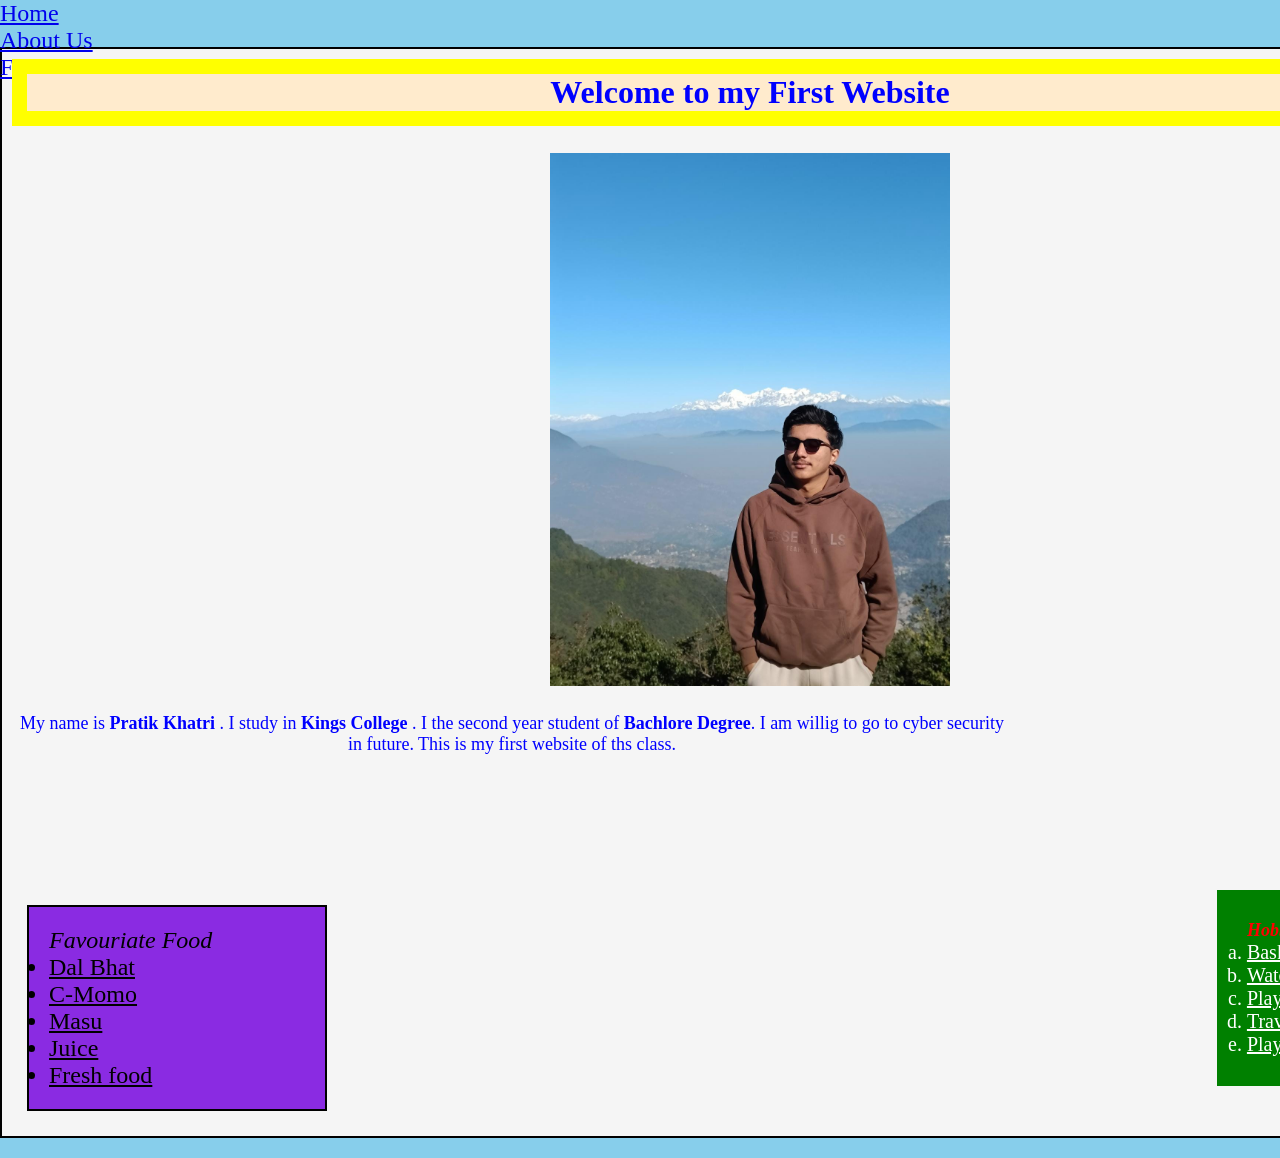
<file: index.html>
<!DOCTYPE html>
<html lang="en">
<head>
   <style>
      h3{
         color: red;
      }
   </style>
    <meta charset="UTF-8">
    <meta name="viewport" content="width=device-width, initial-scale=1.0">
    <title>Document</title>
    <link rel="stylesheet" href="style.css">
</head>
<body>
    <header>
      <ul>
   <nav class="navbar">
    <a href="index.html"> Home </a><br>
    <a href="about.html"> About Us </a><br>
     <a href="feedback.html"> Feedback </a> <br>
   </nav>
      </ul>
      <br>
</header>
<section>
   <main class="main">
   <div class="sticky">
    <h1 id="header"><b> Welcome to my First Website</b> </h1>
   </div>
    <br>
    <img width="400px" src="./image.jpg" alt="" class="image">
    <br>
    <p class="paragraph">  My name is <strong> Pratik Khatri </strong>. I study in <strong> Kings College </strong>. I the second year student of <strong>Bachlore Degree</strong>. I am willig to go to cyber security in future. This is my first website of ths class. </p> <br>
    </div>
    <br>
    <br>
    <div class="box">
 <h3><i> Hobbies </i> </h3>
 <ol type="a">
    <u>
    <li> Basketball </li>
    <li> Watching Movies </li>
    <li> Playing Games </li>
    <li> Travelling </li>
    <li> Playing video Games </li>
    </u>
 </ol>
    </div>
<br>
<br>
 <div class="box-model"> 

   <i> Favouriate Food </i> 
 <ul> 
    <u>
    <li> Dal Bhat </li>
    <li> C-Momo </li>
    <li> Masu </li>
    <li> Juice </li>
    <li> Fresh food </li>
    </u>
 </ul>
 </div>
    </main>
</section>
</body>
</html>
</file>
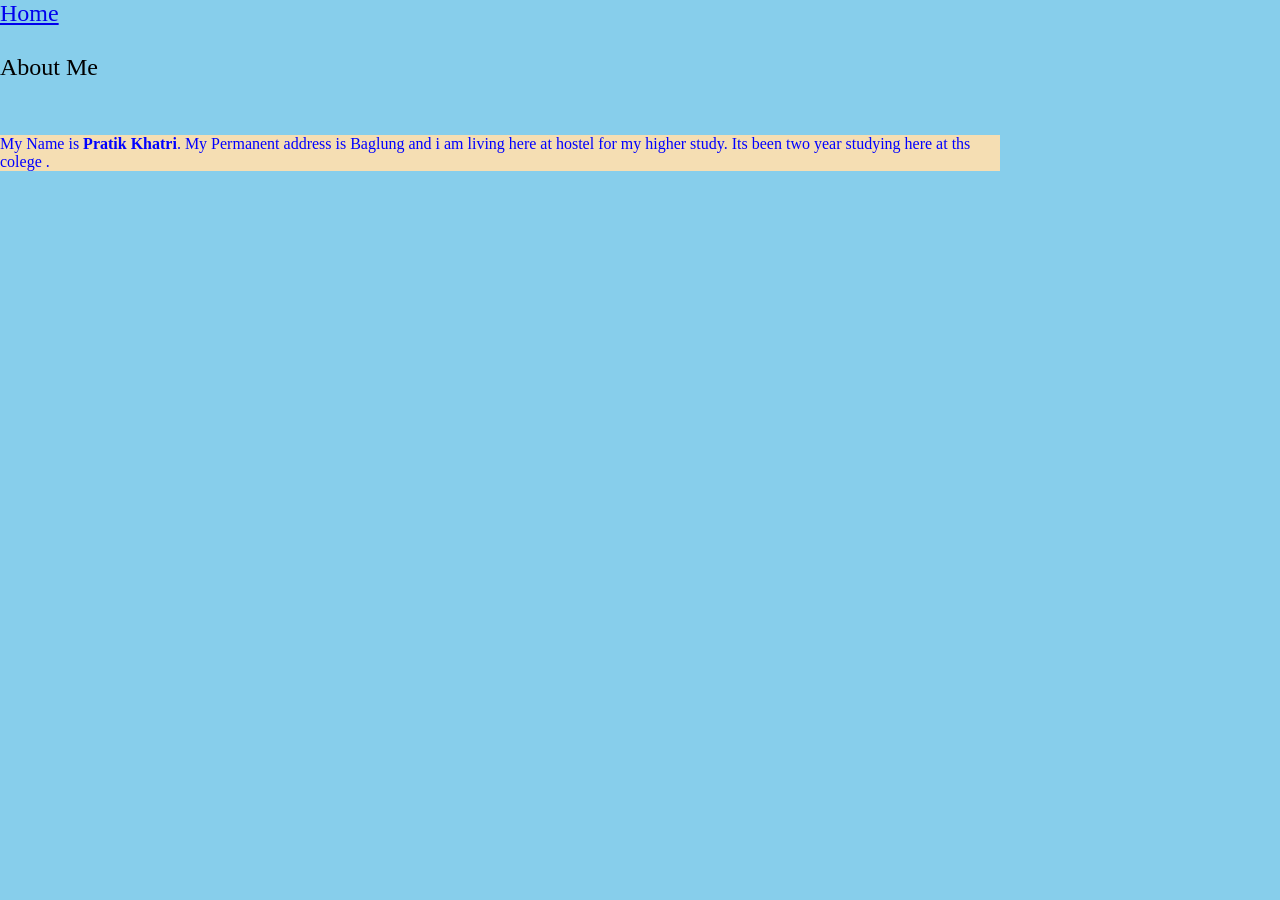
<file: about.html>
<!DOCTYPE html>
<html lang="en">
<head>
    <meta charset="UTF-8">
    <meta name="viewport" content="width=device-width, initial-scale=1.0">
    <title>Document</title>
    <link rel="stylesheet" href="style.css">
</head>
<body>
    <a href="index.html"> Home </a>
    <br>
    <br>
    <p class="big"> About Me </p>
    <br>
    <br>
    <div class="one">
    <p style="color: blue;"> My Name is <strong> Pratik Khatri</strong>. My Permanent address is Baglung and i am living here at hostel for my higher study. Its been two year studying here at ths colege <span class="two"></span>.</p>
    </div>
</body>
</html>
</file>
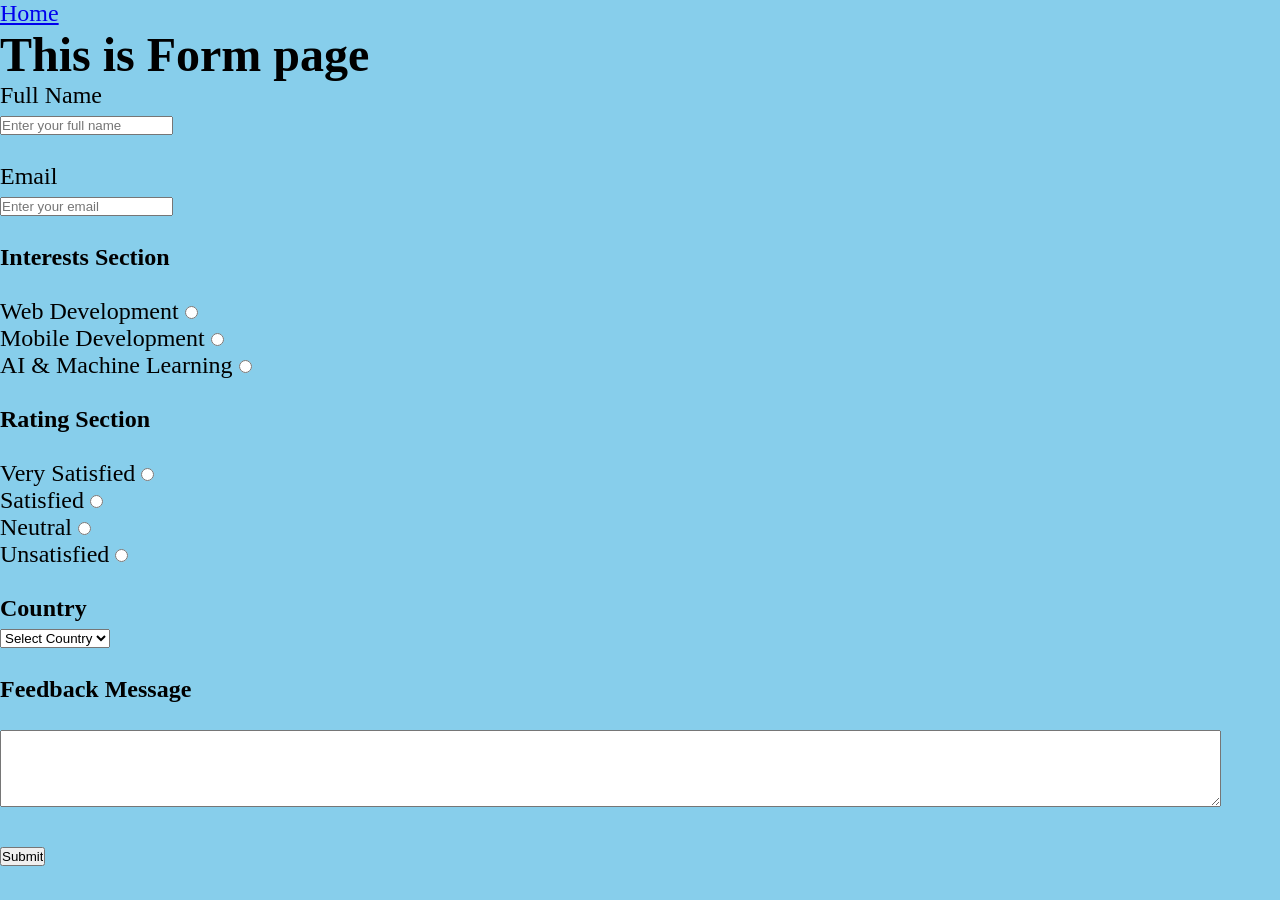
<file: feedback.html>
<!DOCTYPE html>
<html lang="en">
<head>
    <meta charset="UTF-8">
    <meta name="viewport" content="width=device-width, initial-scale=1.0">
    <title>Document</title>
    <link rel="stylesheet" href="style.css">
</head>
<body>
    <a href="index.html"> Home </a>
    <h1> This is Form page </h1>
<form action="submitted.html">

        <label for="fullname"> Full Name  </label><br>
        <input type="text" id="fullname" name="fname" placeholder="Enter your full name" required><br>
        <br>
        
         <label for="email"> Email  </label><br>
        <input type="email" id="email" name="email" placeholder="Enter your email" required><br>
            <br>
        
    <label><b> Interests Section </b> </label><br>
    <br>
        <label for="webdevelopment"> Web Development </label> 
        <input type="radio" id="webdevelopment" name="Web Development" value="webdevelopment"><br>

        <label for="mobiledevelopment"> Mobile Development </label> 
        <input type="radio" id="mobiledevelopment" name="Mobile Development" value="mobiledevelopment"><br>

        <label for="ai"> AI & Machine Learning </label> 
        <input type="radio" id="ai" name="AI & Machine Learning" value="ai"><br>
    <br>

    <label><b> Rating Section </b> </label><br>
    <br>
        <label for="verysatisfied"> Very Satisfied </label> 
        <input type="radio" id="verysatisfied" name="Very Satisfied" value="verysatisfied"><br>

        <label for="satisfied"> Satisfied </label> 
        <input type="radio" id="satisfied" name="Satisfied" value="satisfied"><br>

        <label for="neutral"> Neutral </label> 
        <input type="radio" id="neutral" name="Neutral" value="neutral"><br>

         <label for="unsatisfied"> Unsatisfied </label> 
        <input type="radio" id="unsatisfied" name="Unsatisfied" value="unsatisfied"><br>

    <br>

        <label for="country"> <b> Country </b> </label><br>
        <select name="Country" id="country">
        <option value="" disable selected> Select Country </option>    
        <option value="nepal"> Nepal</option>
        <option value="india"> India </option>
        <option value="china"> China </option>
        </select><br>
        <br>
       <label for="message"> <b> Feedback Message </b></label><br>
       <br>
        <textarea name="message" id="message" rows="5" cols="150" minlength="10" maxlength="500"></textarea>
        <br>
        <br>
        <input type="Submit" value="Submit">
        
</form>
</body>
</html>
</file>
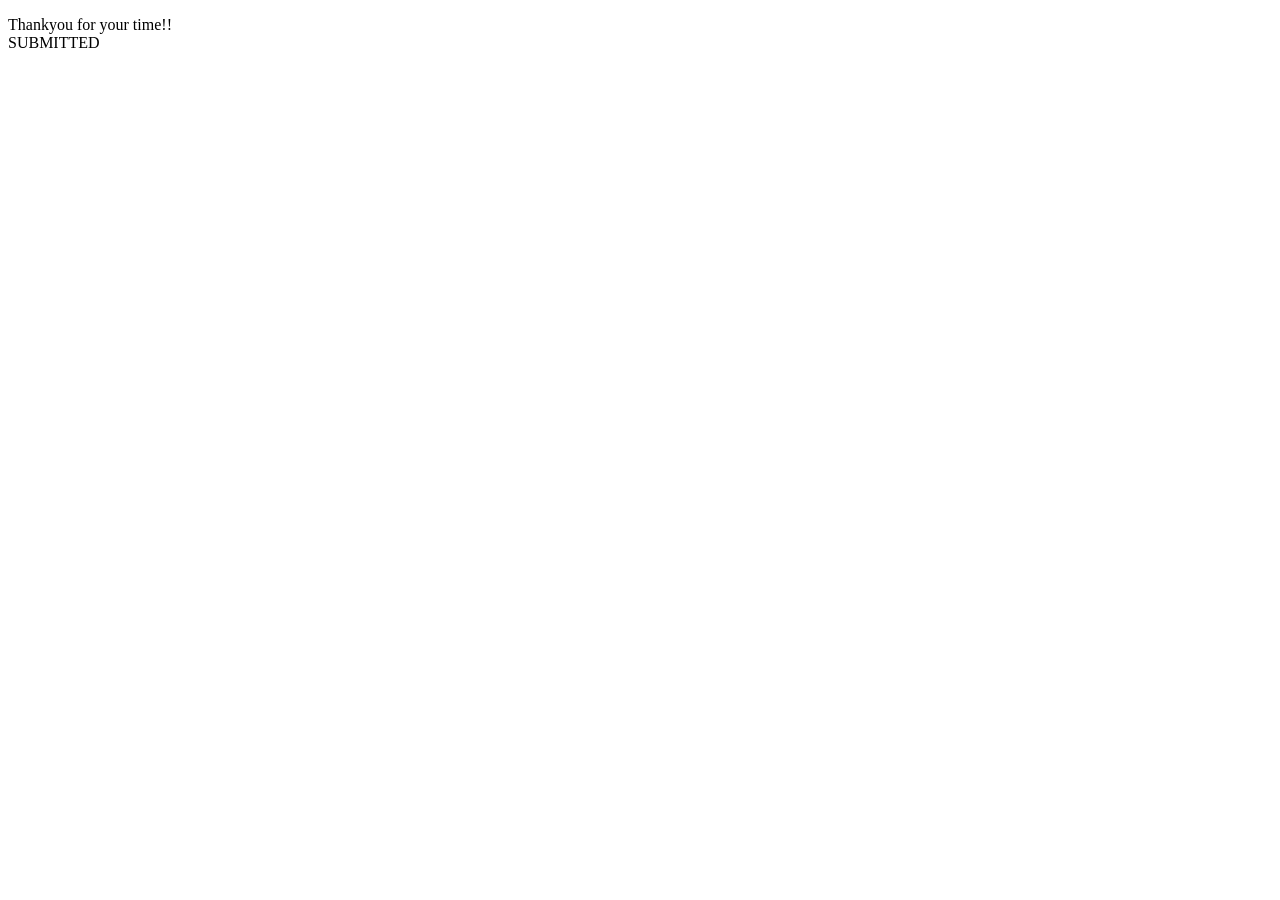
<file: submitted.html>
<!DOCTYPE html>
<html lang="en">
<head>
    <meta charset="UTF-8">
    <meta name="viewport" content="width=device-width, initial-scale=1.0">
    <title>Document</title>
</head>
<body>
    <p> Thankyou for your time!!<br>
                SUBMITTED
    </p>
</body>
</html>
</file>
<file: style.css>
body{
    background-color: skyblue;
    font-family: 'Times New Roman', Times, serif;
    font-size: x-large;
}

h3{
    text-align: left;
    font-size: large;
}
p {
    font-size: 16px;
}
.paragraph{
    text-align: center;
    color: blue;
    font-size: large;
    width: 1000px;
}
#header{
    color: blue;
    text-align: center;
    background-color: blanchedalmond;
    font-size: xx-large;
}
.box-model{
    Width: 300px;
    Padding: 20px;
    Border: 2px solid black;
    Margin: 15px;
    box-sizing: border-box;
    background-color: blueviolet;
}
.one{
    background-color: wheat;
     Width: 1000px;
     
}
.two{
    color: red;
}
.big{
    font-size: x-large;
}
* {
    margin: 0;
    padding: 0;
    box-sizing: border-box;
}
.navbar {
    position: fixed;
    top: 0;
    z-index: 1000;
    margin-top: 0px;
}
.image{
    display: block;
    margin-left: auto;
    margin-right: auto;
}
.main{
    position: relative;          
    padding: 10px;
    margin: 20px auto; 
    background-color: whitesmoke;
    min-height: 100px;
    border: 2px solid black;
    width: 1500px;

}

.box{
    position: absolute;
    bottom: 50px;
    right: 50px;
    background-color: green;
    color: white;
    padding: 30px;
    font-size: 20px;
}
.sticky{
    position: -webkit-sticky;
      position: sticky;
      top: 0; 
      background-color: yellow;
      padding: 15px;
      font-size: 18px;
      text-align: center;
      z-index: 1000; 
}
</file>
